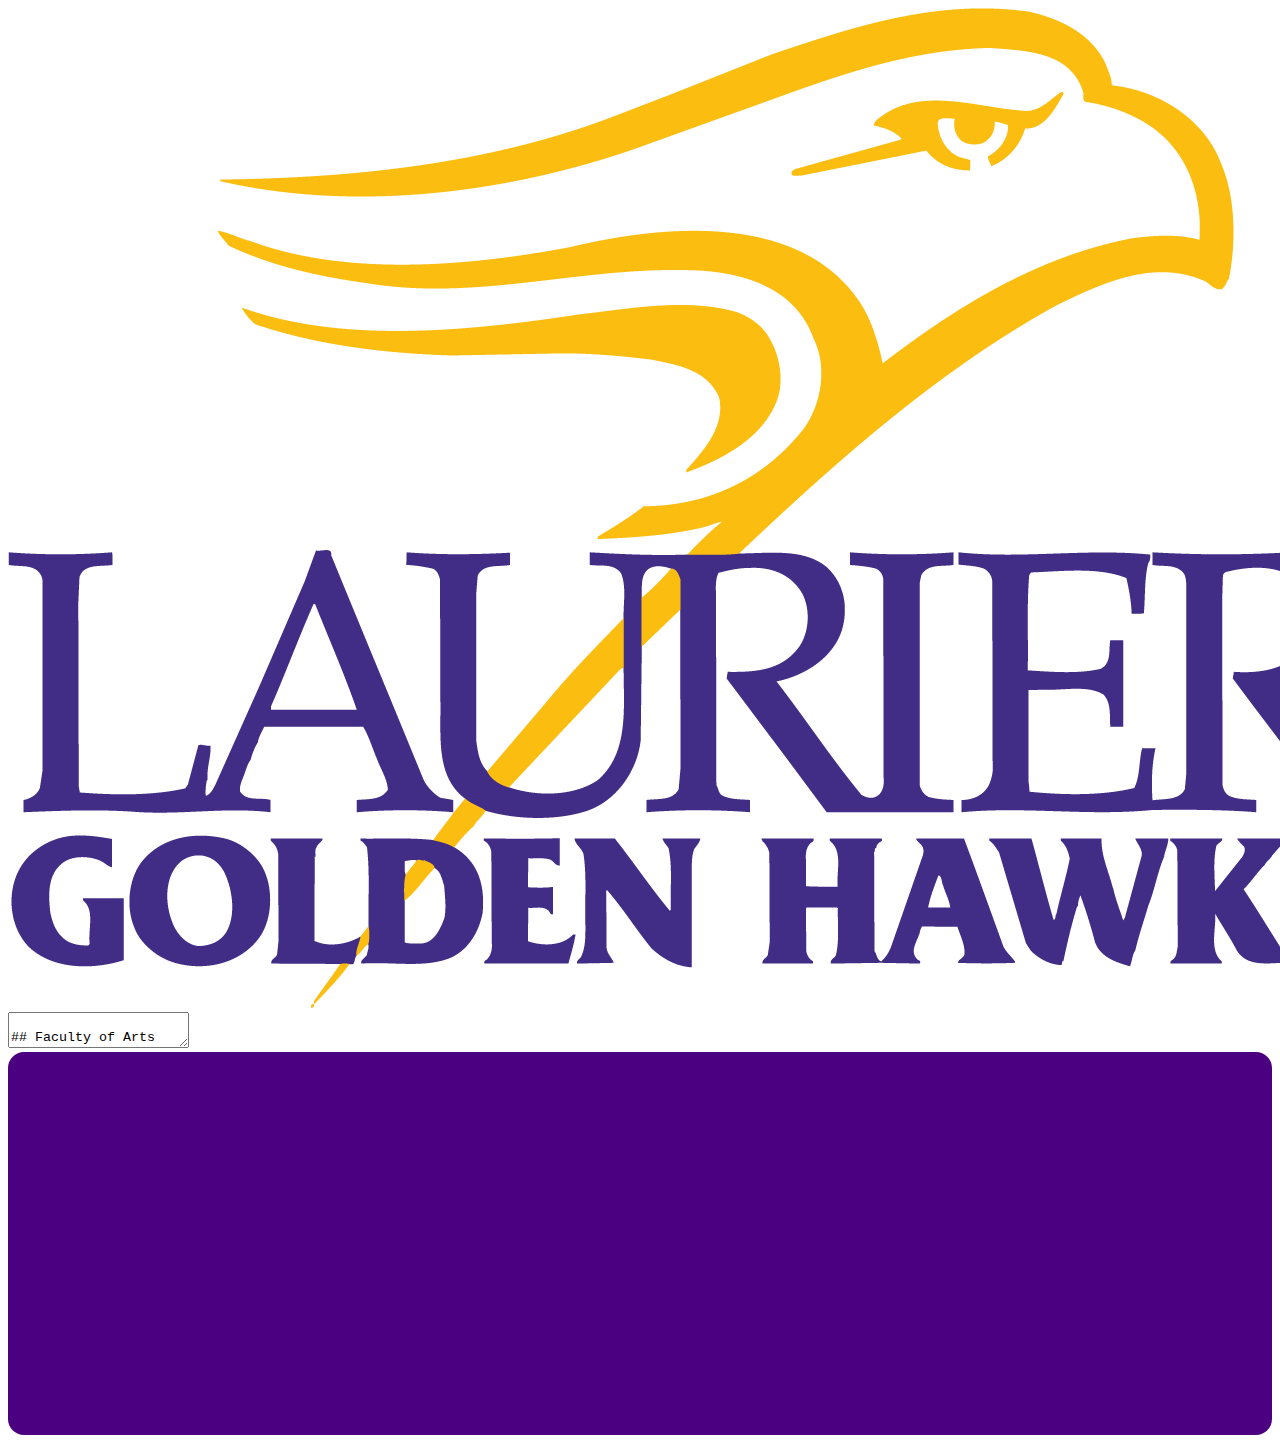
<file: q3/index.html>
<!doctype html>
<html>
<head>
	<meta charset="utf-8">
	<meta name="viewport" content="width=device-width, initial-scale=1.0, maximum-scale=1.0, user-scalable=no">
	<title>WLU - CP202</title>

	<link rel="stylesheet" href="http://wlu-cp202.appspot.com/reveal.js/css/reset.css">
	<link rel="stylesheet" href="http://wlu-cp202.appspot.com/reveal.js/css/reveal.css">
	<link rel="stylesheet" href="http://wlu-cp202.appspot.com/reveal.js/css/theme/black.css">
	<link rel="stylesheet" href="http://wlu-cp202.appspot.com/css/mystyle.css">
	<link rel="stylesheet" href="http://maxcdn.bootstrapcdn.com/font-awesome/4.3.0/css/font-awesome.min.css">
  <link rel="stylesheet" href="css/style.css">
</head>

<body>
	<div class="reveal">
		<div class="slides">
			<section>
        <img src="img/wlu.png" alt="Bachelor of Arts">
			</section>

			<section data-background="img/wlu.png" data-background-size="contain" data-background-repeat="none" data-background-opacity="0.8" data-markdown>
				<textarea data-template>
					## Faculty of Arts
					With more than 5,000 undergraduate and graduate students, the Faculty of Arts is the largest and most diverse faculty at Laurier.
					Our 11 departments and interdisciplinary programming span a number of fields in the social sciences and humanities. We are committed
					 to teaching and research excellence. Leaders in our fields of study, we bring expertise and learning into the classroom, honour the scholarship of
					 those who have come before us, and challenge students to combine critical thinking with a commitment to global understanding.
      	</textarea>
      </section>

			<section class="slideTextBackground">
<iframe width="560" height="315" src="https://www.youtube.com/embed/1p7NeHpuydI"
 frameborder="0" allow="accelerometer; autoplay; encrypted-media; gyroscope; picture-in-picture" allowfullscreen></iframe>
			</section>

		</div>
	</div>

	<script src="http://wlu-cp202.appspot.com/reveal.js/js/reveal.js"></script>
	<script>
		<!-- // More info about config & dependencies: -->
		// - https://github.com/hakimel/reveal.js#configuration
		// - https://github.com/hakimel/reveal.js#dependencies
		Reveal.initialize({
			width: 1024,
			height: 768,
			// Factor of the display size that should remain empty around the content
			margin: 0.1,
			// Bounds for smallest/largest possible scale to apply to content
			minScale: 0.2,
			maxScale: 1.5,
			/*
							width: "100%",
							height: "100%",
							margin: 0,
							minScale: 1,
							maxScale: 1, */
			// Display presentation control arrows
			controls: true,
			// Help the user learn the controls by providing hints, for example by
			// bouncing the down arrow when they first encounter a vertical slide
			controlsTutorial: true,
			// Determines where controls appear, "edges" or "bottom-right"
			controlsLayout: 'bottom-right',
			// Visibility rule for backwards navigation arrows; "faded", "hidden"
			// or "visible"
			controlsBackArrows: 'faded',
			// Display a presentation progress bar
			progress: true,
			// Display the page number of the current slide
			slideNumber: false,
			// Add the current slide number to the URL hash so that reloading the
			// page/copying the URL will return you to the same slide
			hash: true,
			// Push each slide change to the browser history. Implies `hash: true`
			history: false,
			// Enable keyboard shortcuts for navigation
			keyboard: true,
			// Enable the slide overview mode
			overview: true,
			// Vertical centering of slides
			center: true,
			// Enables touch navigation on devices with touch input
			touch: true,
			// Loop the presentation
			loop: false,
			// Change the presentation direction to be RTL
			rtl: false,
			// See https://github.com/hakimel/reveal.js/#navigation-mode
			navigationMode: 'default',
			// Randomizes the order of slides each time the presentation loads
			shuffle: false,
			// Turns fragments on and off globally
			fragments: true,
			// Flags whether to include the current fragment in the URL,
			// so that reloading brings you to the same fragment position
			fragmentInURL: false,
			// Flags if the presentation is running in an embedded mode,
			// i.e. contained within a limited portion of the screen
			embedded: false,
			// Flags if we should show a help overlay when the questionmark
			// key is pressed
			help: true,
			// Flags if speaker notes should be visible to all viewers
			showNotes: false,
			// Global override for autoplaying embedded media (video/audio/iframe)
			// - null: Media will only autoplay if data-autoplay is present
			// - true: All media will autoplay, regardless of individual setting
			// - false: No media will autoplay, regardless of individual setting
			autoPlayMedia: null,
			// Global override for preloading lazy-loaded iframes
			// - null: Iframes with data-src AND data-preload will be loaded when within
			//   the viewDistance, iframes with only data-src will be loaded when visible
			// - true: All iframes with data-src will be loaded when within the viewDistance
			// - false: All iframes with data-src will be loaded only when visible
			preloadIframes: null,
			// Number of milliseconds between automatically proceeding to the
			// next slide, disabled when set to 0, this value can be overwritten
			// by using a data-autoslide attribute on your slides
			autoSlide: 0,
			// Stop auto-sliding after user input
			autoSlideStoppable: true,
			// Use this method for navigation when auto-sliding
			autoSlideMethod: Reveal.navigateNext,
			// Specify the average time in seconds that you think you will spend
			// presenting each slide. This is used to show a pacing timer in the
			// speaker view
			defaultTiming: 120,
			// Enable slide navigation via mouse wheel
			mouseWheel: false,
			// Hide cursor if inactive
			hideInactiveCursor: true,
			// Time before the cursor is hidden (in ms)
			hideCursorTime: 5000,
			// Hides the address bar on mobile devices
			hideAddressBar: true,
			// Opens links in an iframe preview overlay
			// Add `data-preview-link` and `data-preview-link="false"` to customise each link
			// individually
			previewLinks: false,
			// Transition style
			transition: 'slide', // none/fade/slide/convex/concave/zoom
			// Transition speed
			transitionSpeed: 'slow', // default/fast/slow
			// Transition style for full page slide backgrounds
			backgroundTransition: 'fade', // none/fade/slide/convex/concave/zoom
			// Number of slides away from the current that are visible
			viewDistance: 3,
			// Parallax background image
			parallaxBackgroundImage: '', // 'https://s3.amazonaws.com/hakim-static/reveal-js/reveal-parallax-1.jpg',
			// Parallax background size
			parallaxBackgroundSize: '', // '2100px 900px',
			// Number of pixels to move the parallax background per slide
			// - Calculated automatically unless specified
			// - Set to 0 to disable movement along an axis
			parallaxBackgroundHorizontal: 400,
			parallaxBackgroundVertical: null,
			// The display mode that will be used to show slides
			display: 'block',
			dependencies: [{
					 src: 'http://wlu-cp202.appspot.com/reveal.js/plugin/markdown/marked.js' // uncomment for bonus
				},
				{
					 src: 'http://wlu-cp202.appspot.com/reveal.js/plugin/markdown/markdown.js' // uncomment for bonus
				},
				{
					src: 'http://wlu-cp202.appspot.com/reveal.js/plugin/notes/notes.js',
					async: true
				},
				{
					src: 'http://wlu-cp202.appspot.com/reveal.js/plugin/highlight/highlight.js',
					async: true
				}
			]
		});
	</script>
</body>

</html>
</file>
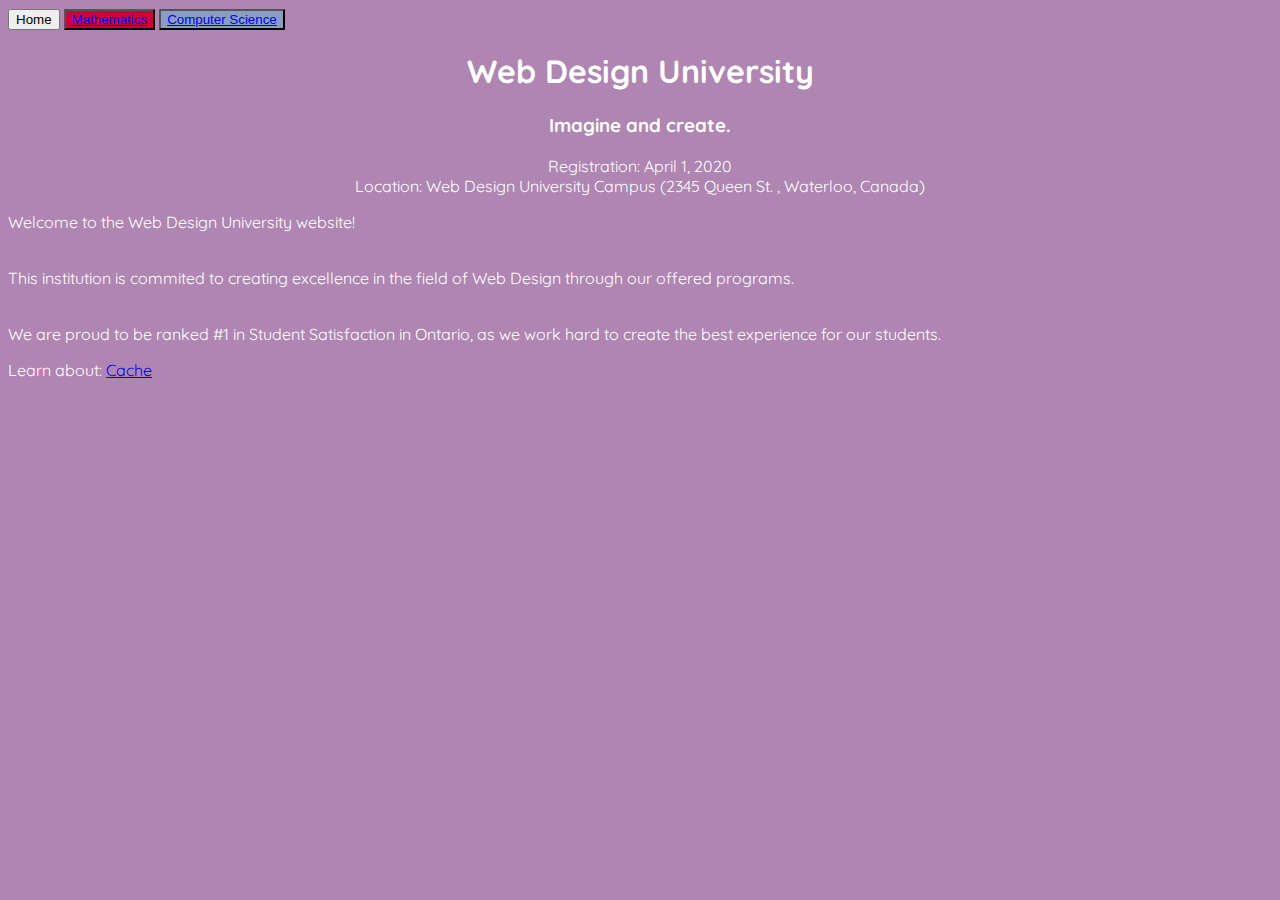
<file: q2/www/index.html>
<!DOCTYPE html>
<html lang="en" dir="ltr">
  <head>
    <meta charset="utf-8">
    <title>Home | Web Design University</title>
    <link rel="stylesheet"type="text/css" href="css/style.css">
    <link rel="icon" type="image/x-icon" href="favicon.ico">

    <script type="text/javascript" src="//downloads.mailchimp.com/js/signup-forms/popup/unique-methods/embed.js"
    data-dojo-config="usePlainJson: true, isDebug: false"></script><script
     type="text/javascript">window.dojoRequire(["mojo/signup-forms/Loader"],
      function(L) { L.start({"baseUrl":"mc.us20.list-manage.com","uuid":"d0d3e32c4928b197868ec2d8d","lid":"363a8b8ab6"
      ,"uniqueMethods":true}) })</script>

  </head>

  <body class="color-background-lightpurple color-font-white">
    <button type="button">Home</button>
    <button type="button" class="color-background-super-light"><a href="math/index.html">Mathematics</a></button>
    <button type="button" class="color-background-lightblue"><a href="comsci/index.html">Computer Science</a></button>

      <h1 class="center color-font-white">Web Design University</h1>
      <h3 class="center">Imagine and create.</h3>


    <div class="center">
      Registration: April 1, 2020
    </div>
    <div class="center">
Location: Web Design University Campus (2345 Queen St. , Waterloo, Canada)
    </div>


<p class="cp202-a1-sans-serif">Welcome to the Web Design University website!</p>
  <div class="left">
    <br>This institution is commited to creating excellence in the field of Web Design
    through our offered programs.
  </div>
  <br><p>We are proud to be ranked #1 in Student Satisfaction
  in Ontario, as we work hard to create the best experience for our students.
  <br>
  <p>Learn about: <a href="../cache.html">Cache</a></p>


</div>
  </body>


</html>
</file>
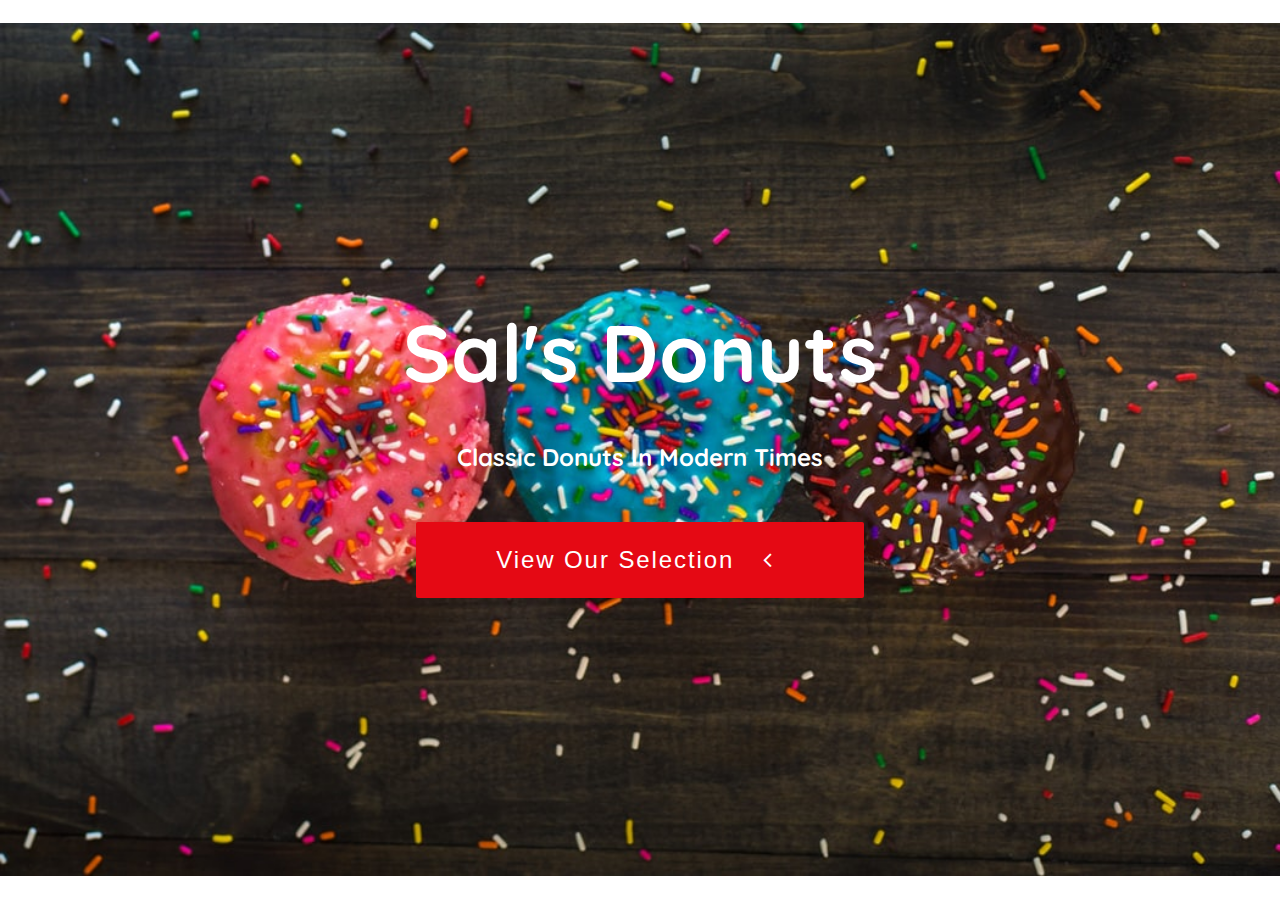
<file: q4/www/index.html>
<!DOCTYPE html>
<html lang="en" dir="ltr">

<head>
  <meta charset="utf-8">
  <title>Sal's Donuts</title>
  <link rel="stylesheet" href="css/style.css">
  <link rel="stylesheet" href="http://maxcdn.bootstrapcdn.com/font-awesome/4.3.0/css/font-awesome.min.css">
  <link rel="shortcut icon" href="favicon.ico">
  <meta name="viewport" content="width=device-width, initial-scale=1.0">
</head>

<body>
  <section class="hero">
    <div class="hero-inner">
      <h1>Sal's Donuts</h1>
      <h2>Classic Donuts In Modern Times</h2>
      <a href="products/index.html" class="cta">View Our Selection <i style="margin-left:10px" class=" fa fa-angle-left fa-fw"></i></a>

    </div>
  </section>

</body>

</html>
</file>
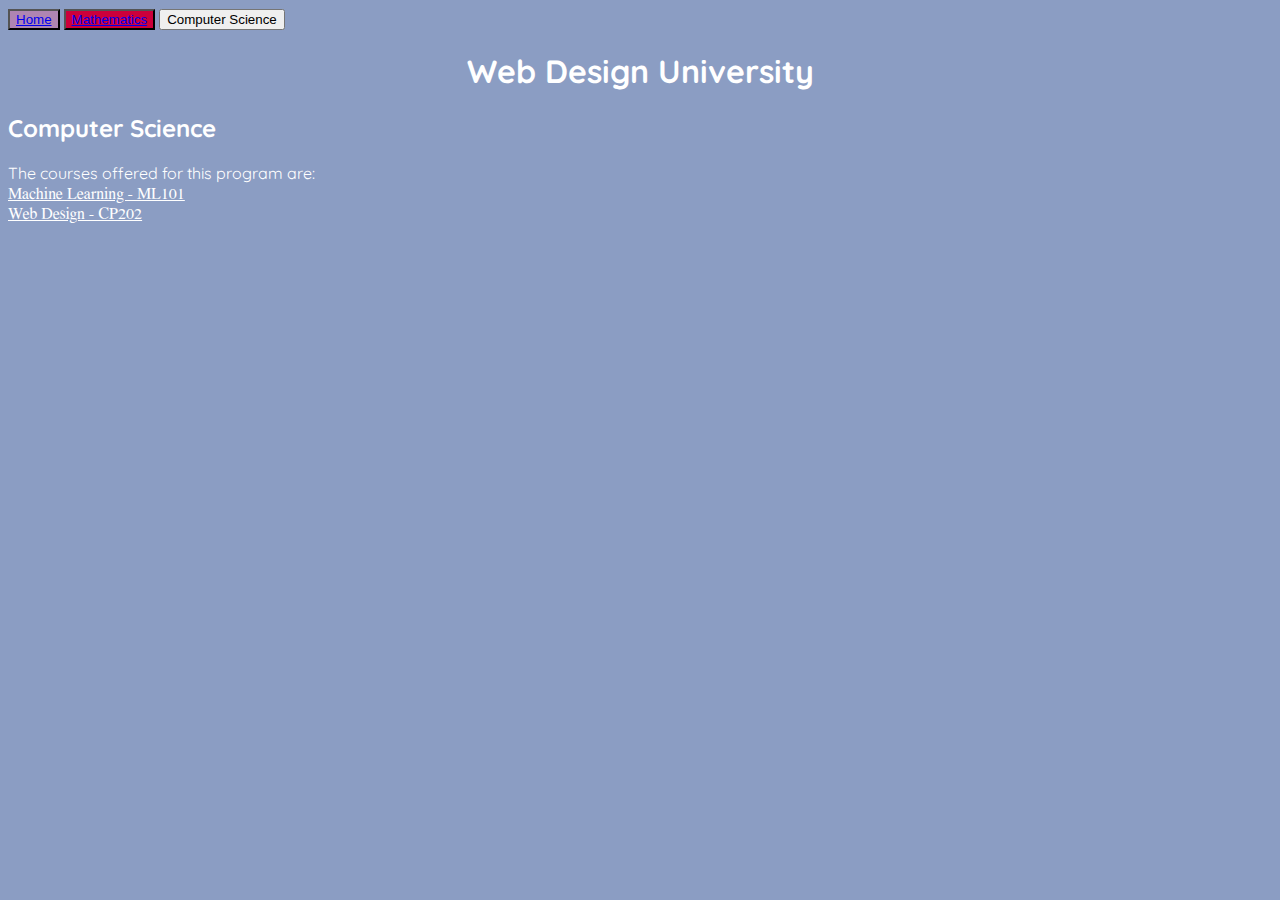
<file: q2/www/comsci/index.html>
<!DOCTYPE html>
<html lang="en" dir="ltr">
  <head>
    <meta charset="utf-8">
    <title>Computer Science | Web Design University</title>
    <link rel="stylesheet"type="text/css" href="../css/style.css">
    <link rel="icon" type="image/x-icon" href="../favicon.ico">
  </head>

  <body class="color-background-lightblue">

    <button type="button" class="color-background-lightpurple"><a href="../">Home</a></button>
    <button type="button" class="color-background-super-light"><a href="../math/index.html">Mathematics</a></button>
    <button type="button">Computer Science</button>

      <h1 class="center">Web Design University</h1>
      <h2 class="left">Computer Science</h2>

The courses offered for this program are:

<div class="left">
  <a href="machines/index.html" class="cp202-a1-serif">Machine Learning - ML101</a>
</div>

<div class="left">
  <a href="webdesign/index.html" class="cp202-a1-serif">Web Design - CP202</a>
</div>

  </body>
</html>
</file>
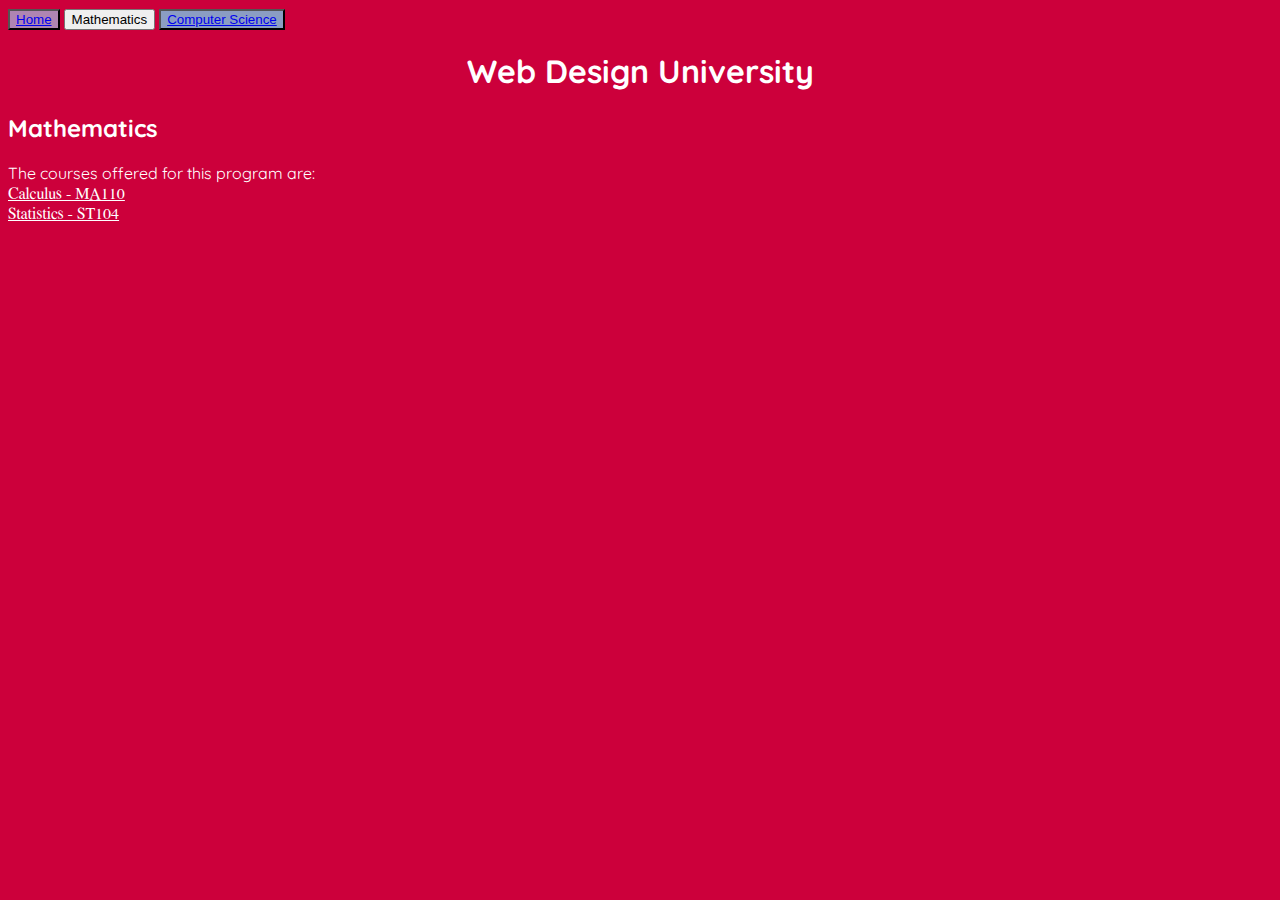
<file: q2/www/math/index.html>
<!DOCTYPE html>
<html lang="en" dir="ltr">
  <head>
    <meta charset="utf-8">
    <title>Mathematics | Web Design University</title>
    <link rel="stylesheet"type="text/css" href="../css/style.css">
    <link rel="icon" type="image/x-icon" href="../favicon.ico">

  </head>

  <body class="color-background-super-light ">

    <button type="button" class="color-background-lightpurple"><a href="../">Home</a></button>
    <button type="button">Mathematics</button>
    <button type="button" class="color-background-lightblue"><a href="../comsci/index.html">Computer Science </a></button>

      <h1 class="center">Web Design University</h1>
      <h2 class="left">Mathematics</h2>


The courses offered for this program are:

<div class="left">
  <a href="calculus/index.html" class="cp202-a1-serif">Calculus - MA110</a>
</div>

<div class="left">
  <a href="stats/index.html" class="cp202-a1-serif">Statistics - ST104</a>
</div>

  </body>
</html>
</file>
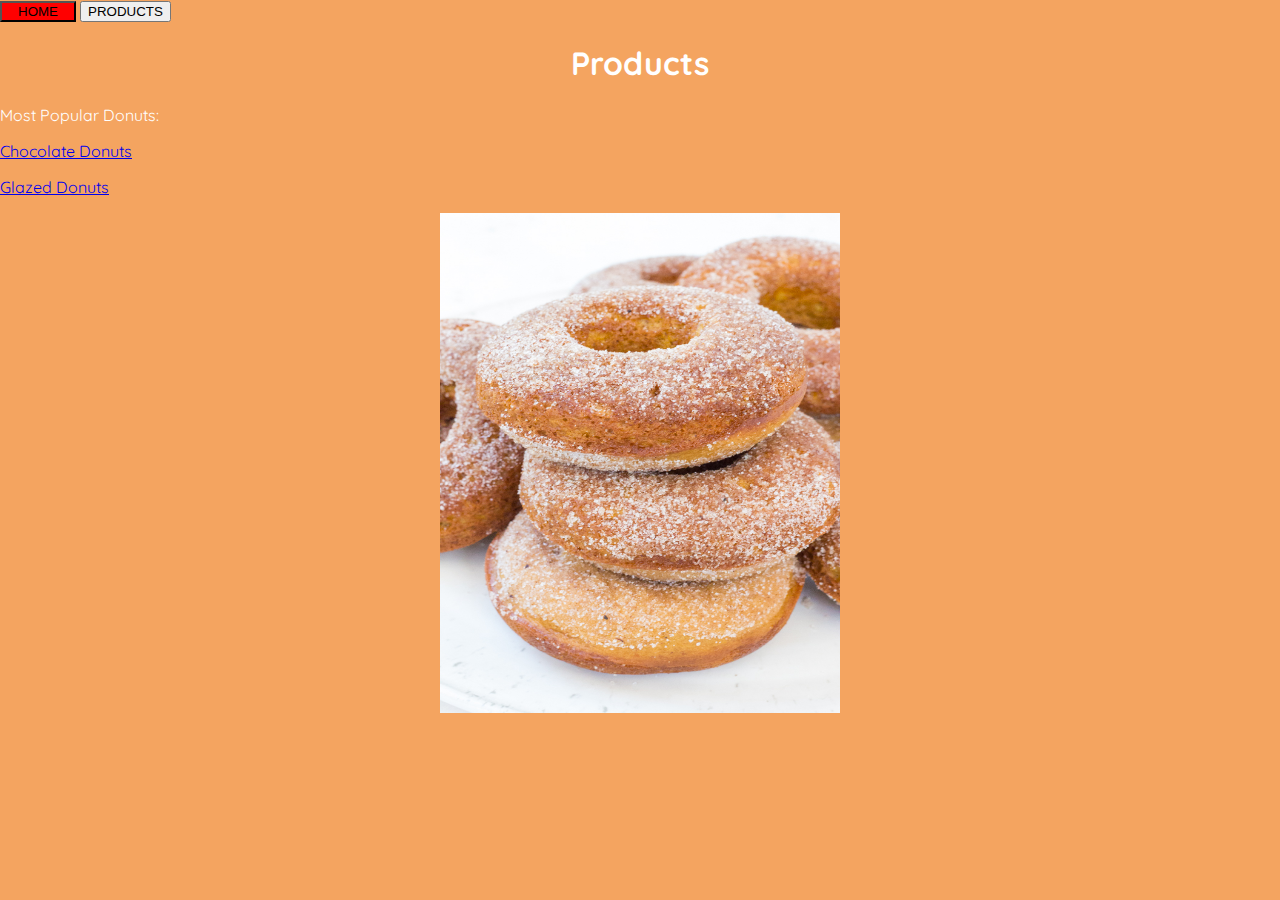
<file: q4/www/products/index.html>
<!DOCTYPE html>
<html lang="en" dir="ltr">
  <head>
    <meta charset="utf-8">
    <title>Products | Sal's Donuts</title>
    <link rel="shortcut icon" href="../favicon.ico">
    <meta name="viewport" content="width=device-width, initial-scale=1.0">
    <link rel="stylesheet" href="../css/style.css">
  </head>

  <body class="background-color-brown">
      <input type="button" value="HOME" class="buttonred" onclick="window.location.href='../';">
      <input type="button" value="PRODUCTS">
    <h1 class="center">Products</h1>


<p>Most Popular Donuts:</p>
<p><a href="chocolate/index.html">Chocolate Donuts</a></p>
<p><a href="glazed/index.html">Glazed Donuts</a></p>
<img src="../img/product.jpeg" alt="Donut Products" style="width:400px;height:500px;" class="imagecenter">




  </body>
</html>
</file>
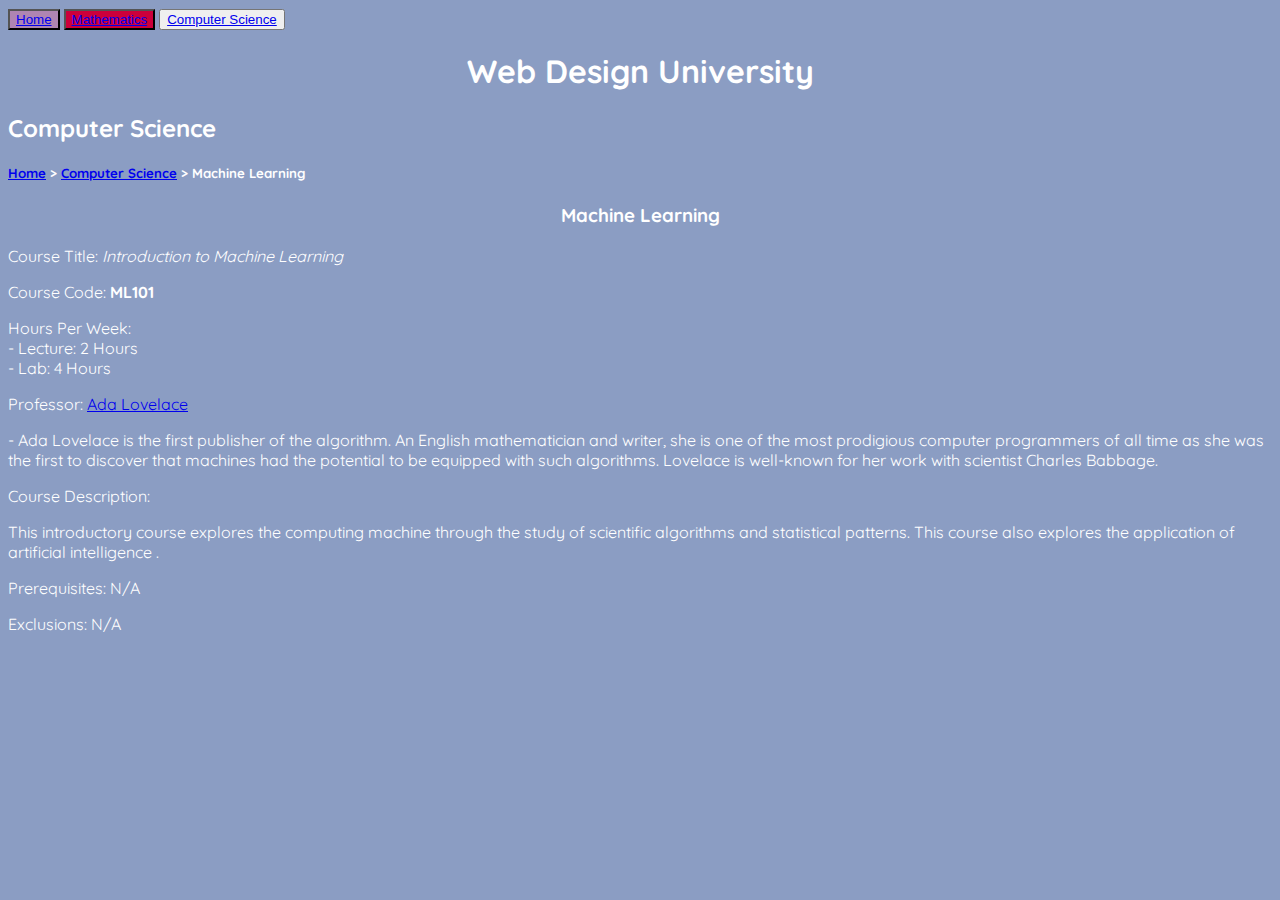
<file: q2/www/comsci/machines/index.html>
<!DOCTYPE html>
<html lang="en" dir="ltr">
  <head>
    <meta charset="utf-8">
    <title>Machine Learning | Web Design University</title>
    <link rel="stylesheet"type="text/css" href="../../css/style.css">
    <link rel="icon" type="image/x-icon" href="../../favicon.ico">
  </head>

<body class="color-background-lightblue">

  <button type="button" class="color-background-lightpurple"><a href="../../">Home</a></button>
  <button type="button" class="color-background-super-light"><a href="../../math/index.html">Mathematics</a></button>
  <button type="button"><a href="../">Computer Science</a></button>

  <h1 class="center">Web Design University</h1>
  <h2 class="left">Computer Science</h2>
  <h5 class="left"><a href="../../">Home</a> > <a href="../">Computer Science</a> > Machine Learning</h5>
  <h3 class="center">Machine Learning</h3>

    <p>Course Title: <i>Introduction to Machine Learning</i></p>
    <p>Course Code: <b>ML101</b></p>

    <div class="left">
    Hours Per Week:
    </div>
    <div class="left">
        - Lecture: 2 Hours
    </div>
    <div class="left">
        - Lab: 4 Hours
    </div>

    <p>Professor: <a href="https://en.wikipedia.org/wiki/Ada_Lovelace">Ada Lovelace</a></p>
    <p> - Ada Lovelace is the first publisher of the algorithm. An English mathematician and writer,
       she is one of the most prodigious computer programmers of all time as she was the first to discover
        that machines had the potential to be equipped with such algorithms. Lovelace is well-known for her work with
      scientist Charles Babbage. </p>
    </div>
    <p>Course Description:</p>
    <p>
      This introductory course explores the computing machine through the study
       of scientific algorithms and statistical patterns. This course also explores
       the application of artificial intelligence .
    </p>
    <p>Prerequisites: N/A</p>
    <p>Exclusions: N/A</p>
</body>

</html>
</file>
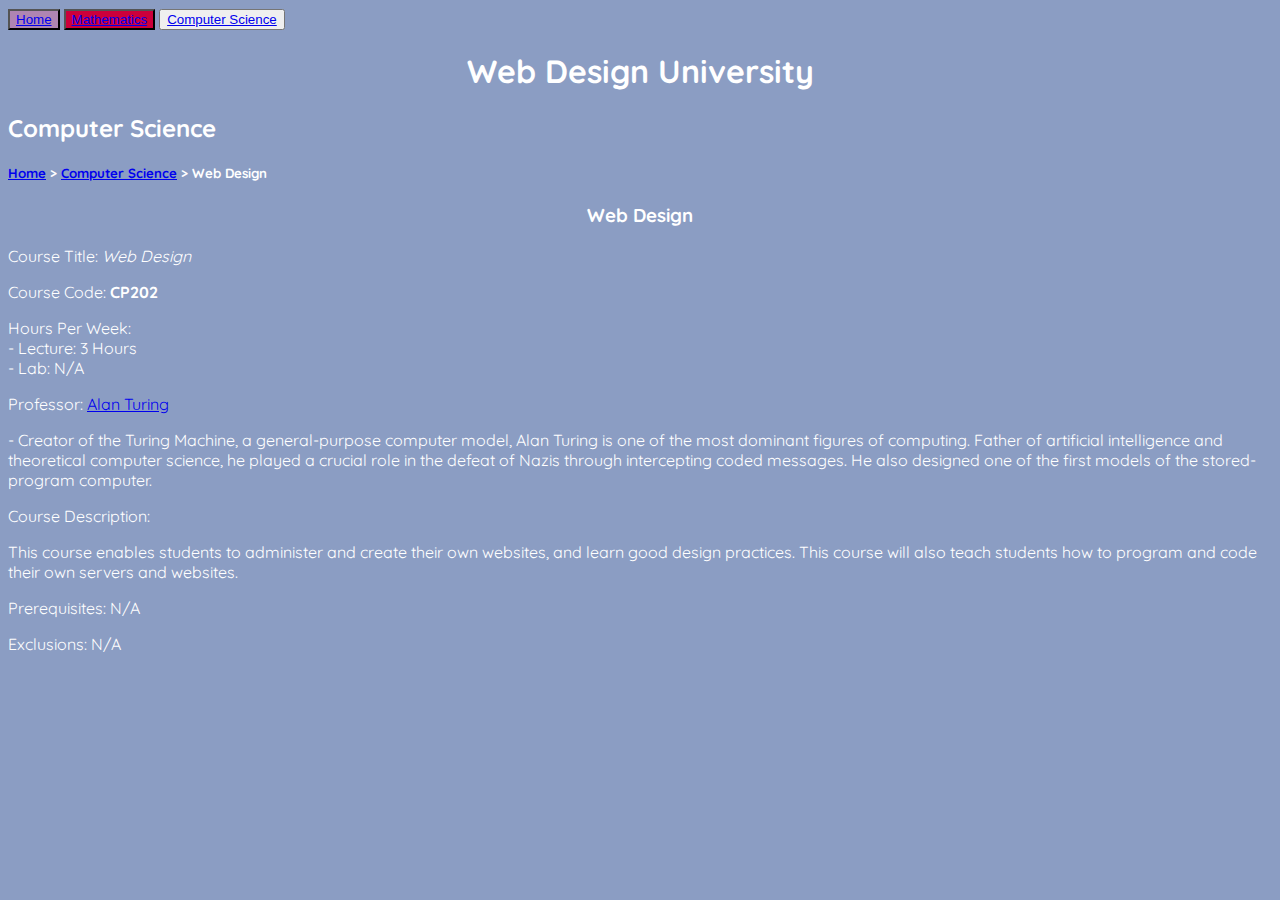
<file: q2/www/comsci/webdesign/index.html>
<!DOCTYPE html>
<html lang="en" dir="ltr">
  <head>
    <meta charset="utf-8">
    <title>Web Design | Web Design University</title>
    <link rel="stylesheet"type="text/css" href="../../css/style.css">
    <link rel="icon" type="image/x-icon" href="../../favicon.ico">
  </head>

  <body class="color-background-lightblue">

    <button type="button" class="color-background-lightpurple"><a href="../../">Home</a></button>
    <button type="button" class="color-background-super-light"><a href="../../math/index.html">Mathematics</a></button>
    <button type="button"><a href="../">Computer Science</a></button>

    <h1 class="center">Web Design University</h1>
    <h2 class="left">Computer Science</h2>
    <h5 class="left"><a href="../../">Home</a> > <a href="../">Computer Science</a> > Web Design</h5>
    <h3 class="center">Web Design</h3>

    <p>Course Title: <i>Web Design</i></p>
    <p>Course Code: <b>CP202</b></p>

    <div class="left">
    Hours Per Week:
    </div>
    <div class="left">
        - Lecture: 3 Hours
    </div>
    <div class="left">
        - Lab: N/A
    </div>

    <p>Professor: <a href="https://en.wikipedia.org/wiki/Alan_Turing">Alan Turing</a></p>
    <p> - Creator of the Turing Machine, a general-purpose computer model, Alan Turing
       is one of the most dominant figures of computing. Father of artificial intelligence and
        theoretical computer science, he played a crucial role in the defeat of Nazis through
         intercepting coded messages. He also designed one of the first models of the stored-program computer.  </p>
    </div>
    <p>Course Description:</p>
    <p>
      This course enables students to administer and create their own websites, and learn good design practices.
      This course will also teach students how to program and code their own servers and websites.
    </p>
    <p>Prerequisites: N/A</p>
    <p>Exclusions: N/A</p>

  </body>
</html>
</file>
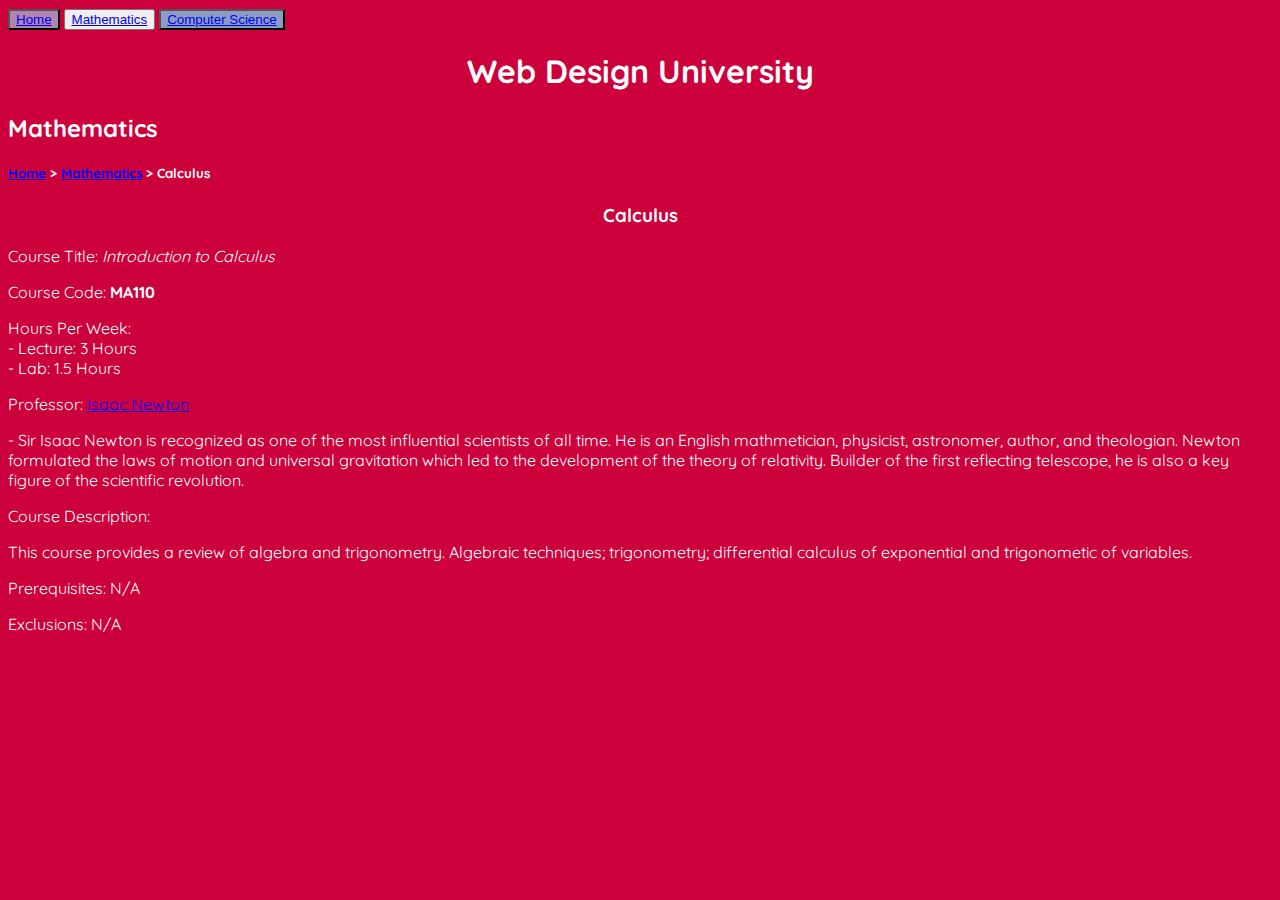
<file: q2/www/math/calculus/index.html>
<!DOCTYPE html>
<html lang="en" dir="ltr">
  <head>
    <meta charset="utf-8">
    <title>Calculus | Web Design University</title>
    <link rel="stylesheet"type="text/css" href="../../css/style.css">
    <link rel="icon" type="image/x-icon" href="../../favicon.ico">
  </head>

  <body class="color-background-super-light ">

    <button type="button" class="color-background-lightpurple"><a href="../../">Home</a></button>
    <button type="button"><a href="../">Mathematics</a></button>
    <button type="button" class="color-background-lightblue"><a href="../../comsci">Computer Science</a></button>

    <h1 class="center">Web Design University</h1>
    <h2 class="left">Mathematics</h2>
    <h5 class="left"><a href="../../">Home</a> > <a href="../">Mathematics</a> > Calculus</h5>
    <h3 class="center">Calculus</h3>

    <p>Course Title: <i>Introduction to Calculus</i></p>
    <p>Course Code: <b>MA110</b></p>

    <div class="left">
    Hours Per Week:
    </div>
    <div class="left">
        - Lecture: 3 Hours
    </div>
    <div class="left">
        - Lab: 1.5 Hours
    </div>
    <p>Professor: <a href="https://en.wikipedia.org/wiki/Isaac_Newton">Isaac Newton</a></p>
    <div class="left">
      <p> - Sir Isaac Newton is recognized as one of the most influential scientists of all time.
         He is an English mathmetician, physicist, astronomer, author, and theologian.
          Newton formulated the laws of motion and universal gravitation which led to the development of
        the theory of relativity. Builder of the first reflecting telescope, he is also a key figure
        of the scientific revolution.</p>
    </div>
    <p>Course Description:</p>
    <p>
      This course provides a review of algebra and trigonometry.
      Algebraic techniques; trigonometry; differential calculus of
      exponential and trigonometic of variables.
    </p>
    <p>Prerequisites: N/A</p>
    <p>Exclusions: N/A</p>

  </body>
</html>
</file>
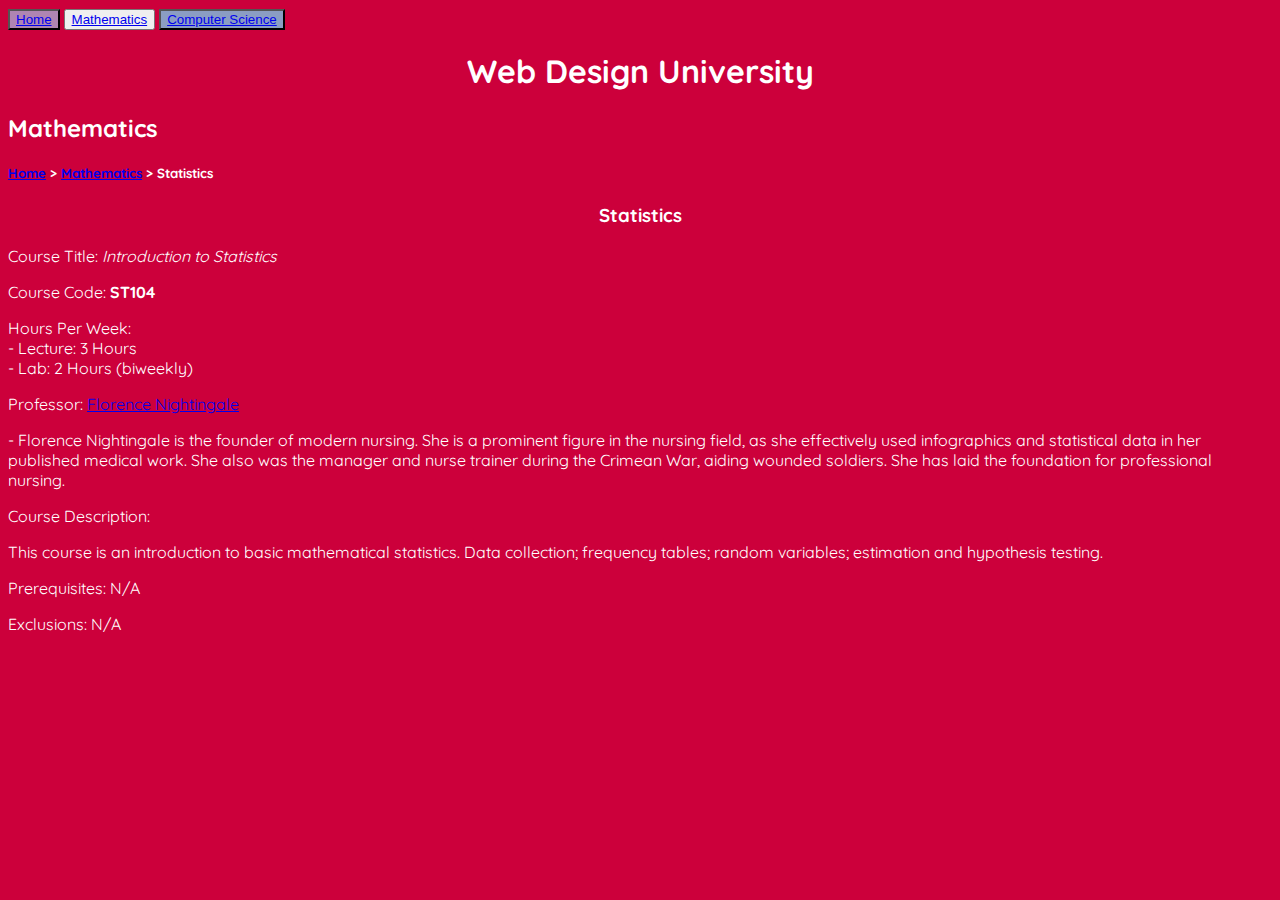
<file: q2/www/math/stats/index.html>
<!DOCTYPE html>
<html lang="en" dir="ltr">
  <head>
    <meta charset="utf-8">
    <title>Statistics | Web Design University</title>
    <link rel="stylesheet"type="text/css" href="../../css/style.css">
    <link rel="icon" type="image/x-icon" href="../../favicon.ico">
  </head>

<body class="color-background-super-light ">

  <button type="button" class="color-background-lightpurple"><a href="../../">Home</a></button>
  <button type="button"><a href="../">Mathematics</a></button>
  <button type="button" class="color-background-lightblue"><a href="../../comsci">Computer Science</a></button>

    <h1 class="center">Web Design University</h1>
    <h2 class="left">Mathematics</h2>
    <h5 class="left"><a href="../../">Home</a> > <a href="../">Mathematics</a> > Statistics</h5>
    <h3 class="center">Statistics</h3>

<p>Course Title: <i>Introduction to Statistics</i></p>
<p>Course Code: <b>ST104</b></p>

<div class="left">
Hours Per Week:
</div>
<div class="left">
    - Lecture: 3 Hours
</div>
<div class="left">
    - Lab: 2 Hours (biweekly)
</div>

<p>Professor: <a href="https://en.wikipedia.org/wiki/Florence_Nightingale">Florence Nightingale</a></p>
<p> - Florence Nightingale is the founder of modern nursing. She is a prominent figure
  in the nursing field, as she effectively used infographics and statistical data in her
   published medical work. She also was the manager and nurse trainer during the Crimean War,
    aiding wounded soldiers. She has laid the foundation for professional nursing. </p>
</div>
<p>Course Description:</p>
<p>
  This course is an introduction to basic mathematical statistics.
  Data collection; frequency tables; random variables;
  estimation and hypothesis testing.
</p>
<p>Prerequisites: N/A</p>
<p>Exclusions: N/A</p>


  </body>
</html>
</file>
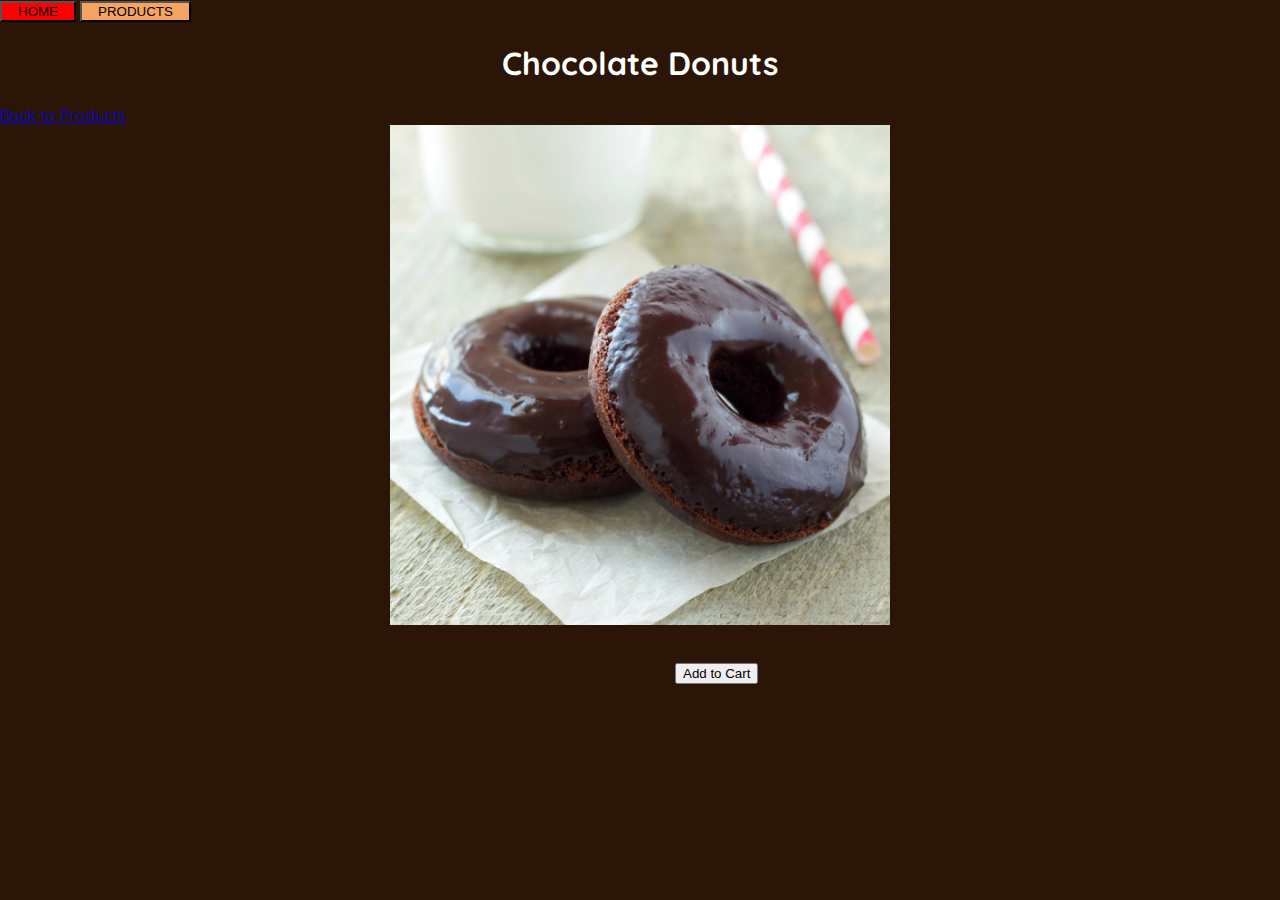
<file: q4/www/products/chocolate/index.html>
<!DOCTYPE html>
<html lang="en" dir="ltr">
  <head>
    <meta charset="utf-8">
    <meta name="viewport" content="width=device-width, initial-scale=1, shrink-to-fit=no">
    <title>Chocolate Donuts | Sal's Donuts</title>
    <link rel="stylesheet" href="../../css/style.css">
    <link rel="shortcut icon" href="../../favicon.ico">
  </head>

  <body class="background-color-chocolate">
    <input type="button" value="HOME" class="buttonred" onclick="window.location.href='../../';">
    <input type="button" value="PRODUCTS" class="buttonbrown" onclick="window.location.href='../';">
    <h1 class="center">Chocolate Donuts</h1>
    <a href="../index.html" class="center">Back to Products</a>
    <img src="../../img/chocolate.jpeg" alt="Chocolate Donuts" style="width:500px;height:500px;" class="imagecenter">
    <button type="button" class="buttoncenter" name="button">Add to Cart</button>
  </body>
</html>
</file>
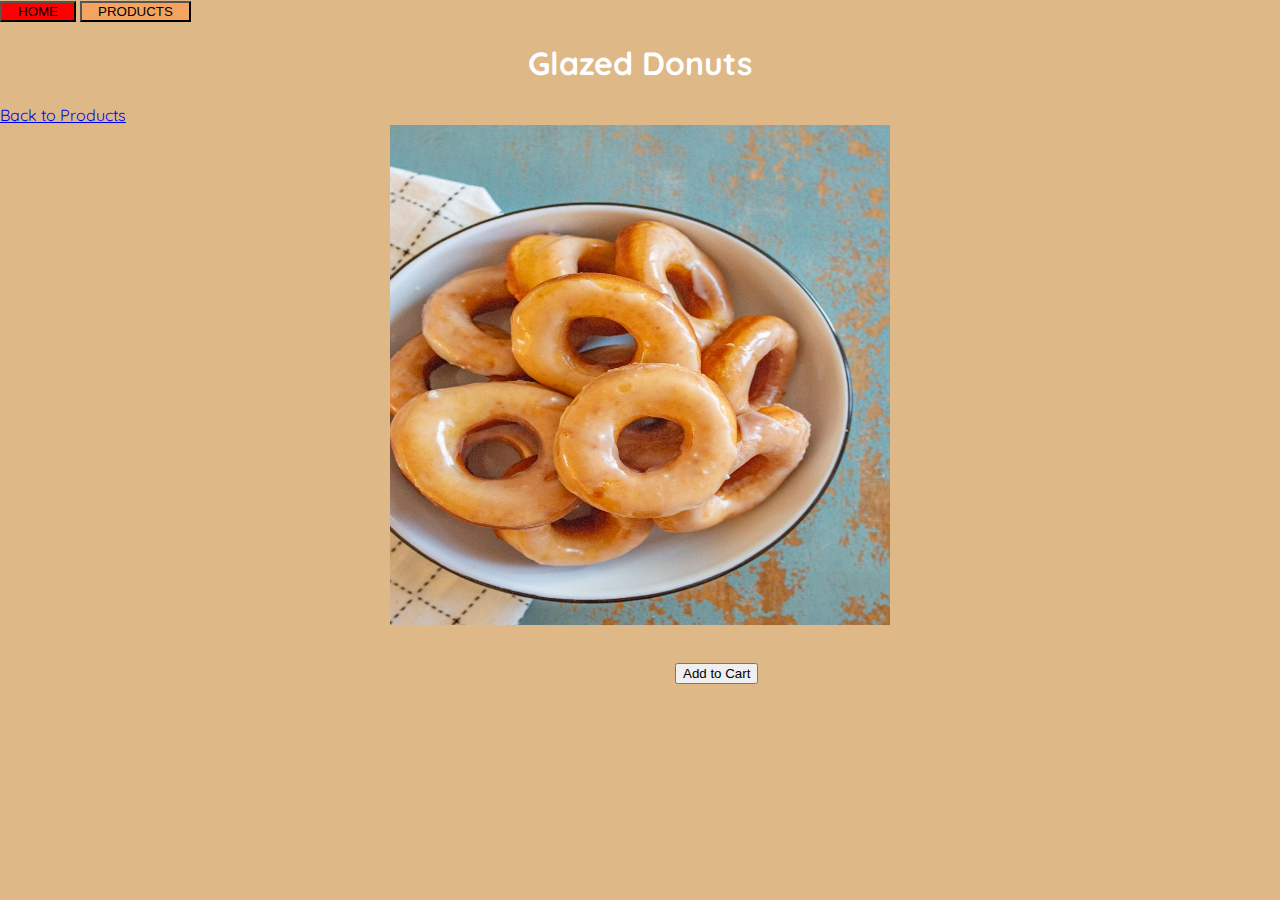
<file: q4/www/products/glazed/index.html>
<!DOCTYPE html>
<html lang="en" dir="ltr">
  <head>
    <meta charset="utf-8">
    <meta name="viewport" content="width=device-width, initial-scale=1.0">
    <title>Glazed Donuts | Sal's Donuts</title>
    <link rel="stylesheet" href="../../css/style.css">
    <link rel="shortcut icon" href="../../favicon.ico">
  </head>
  <body class="background-color-glazed">
    <input type="button" value="HOME" class="buttonred" onclick="window.location.href='../../';">
    <input type="button" value="PRODUCTS" class="buttonbrown" onclick="window.location.href='../';">
    <h1 class="center">Glazed Donuts</h1>
    <a href="../index.html" class="center">Back to Products</a>
    <img src="../../img/glazed.jpeg" alt="Glazed Donuts" style="width:500px;height:500px;" class="imagecenter">
    <button type="button" class="buttoncenter" name="button">Add to Cart</button>

  </body>
</html>
</file>
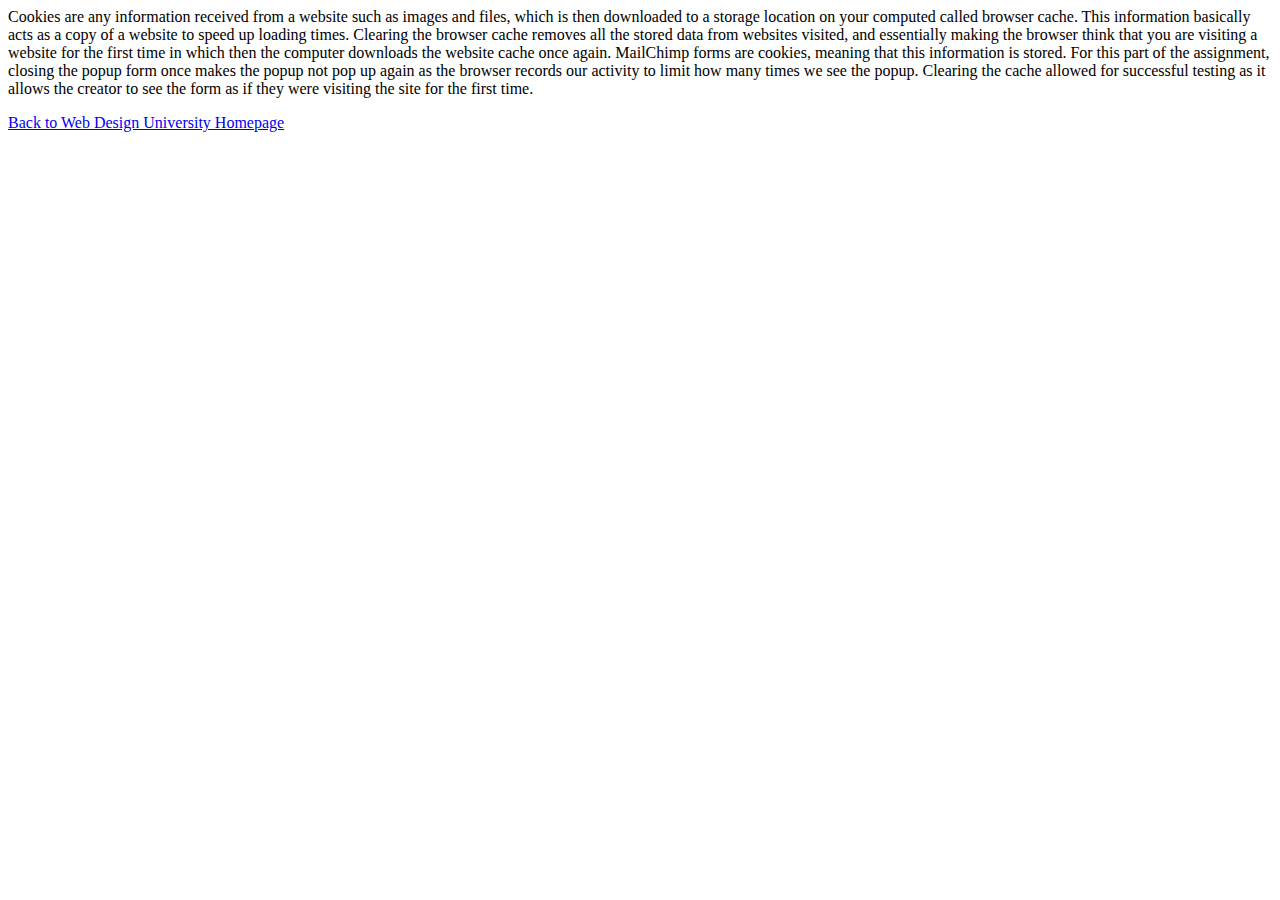
<file: q2/cache.html>
<!DOCTYPE html>
<html lang="en" dir="ltr">
  <head>
    <meta charset="utf-8">
    <title></title>
  </head>
  <body>
    Cookies are any information received from a website such as images and files,
     which is then downloaded to a storage location on your computed called browser cache.
      This information basically acts as a copy of a website to speed up loading times.
      Clearing the browser cache removes all the stored data from websites visited,
      and essentially making the browser think that you are visiting a website for the first
       time in which then the computer downloads the website cache once again.
        MailChimp forms are cookies, meaning that this information is stored. For this part of
         the assignment, closing the popup form once makes the popup not pop up again as the
          browser records our activity to limit how many times we see the popup. Clearing the
           cache allowed for successful testing as it allows the creator to see the form as if they
            were visiting the site for the first time.
            <p><a href="../q2/www">Back to Web Design University Homepage</a></p>
  </body>
</html>
</file>
<file: q3/css/style.css>
.smallText {
  font-size: 18px;
}

.mediumText {
  font-size: 26px;
}

.smallerText {
  font-size: 12px;
}

.redButtonSmall {
  background: #e50914;
  opacity:1.0;
  padding:8px;
  padding-left: 20px;
  padding-right: 20px;
  border-radius:4px;
}

.redButton {
  background: #e50914;
  opacity:1.0;
  padding:16px;
  padding-left: 20px;
  padding-right: 20px;
  border-radius:2px;
}

.buttonText {
  font-size: 1rem;
  min-height: 44px;
  font-weight: normal;
  font-family: "Helvetica Neue", Helvetica, Arial, sans-serif;
  letter-spacing: 0.08em
}

.heroText {
  font-size: 50px;
  font-family: "Helvetica Neue", Helvetica, Arial, sans-serif;
  font-weight: normal;
  color:white;
  font-weight: 700;
  background-color: white;
  -moz-osx-font-smoothing: grayscale;
}

.imageBackground {
  background: white;
  padding:32px;
  border-radius:16px;
}

.slideTextBackground {
  background: #4B0082;
  opacity:1.0;
  padding:32px;
  border-radius:16px;
}

.greenSubHeadingColor {
  background: #ececa3;
  opacity: 0.3;
}

.pinkHeadingColor {
  background: #FF0099;
}

.greenHeadingColor {
  background:#4CAF50;
  opacity: 0.8;
}


.slideTextBackgroundW2Orange {
  background: #f77532;
  opacity:0.8;
  padding:32px;
  border-radius:16px;
}

.slideTextBackgroundSepia {
  background: #704214;
  opacity:1.0;
  padding:32px;
  border-radius:16px;
}


.slideTextBackgroundW2White {
  background: white;
  opacity:0.8;
  padding:32px;
  border-radius:16px;
}

.slideTextBackgroundW2LightBlue {
  background: #ffd7b5;
  opacity:0.8;
  padding:32px;
  border-radius:16px;
}

.pinkBackground {
  background: #f2e6e6;
}

.blueHeadingColor {
  background: #1261A0;
}

.sepiaHeadingColor {
  background: #704214;
}

.blueSubHeadingColor {
  background: #58CCED;
}

.myMD {
  font-family: -apple-system,BlinkMacSystemFont,Segoe UI,Helvetica,Arial,sans-serif,Apple Color Emoji,Segoe UI Emoji,Segoe UI Symbol;
  border-bottom-color: rgb(234, 236, 239);
  border-bottom-style: solid;
}

.container {
  display: flex;
}
.col {
  flex: 1;
}

.background-color-transparent {
  mix-blend-mode: multiply;
}

.cp202-a2-ubuntu {
    font-family: Ubuntu, "sans-serif";
    font-size: 16px;
    font-weight: normal;
    color: yellow;
}

.transparent {
  background-color: transparent
}

<section data-background-opacity="transparent">
</file>
<file: q2/www/css/style.css>
@import url(https://fonts.googleapis.com/css?family=Quicksand:400,700,400italic,700italic);
@import url(https://fonts.googleapis.com/css?family=Open+Sans:400italic,700italic,400,700);
@import url(https://fonts.googleapis.com/css?family=Ubuntu:300,700,300italic,700italic);

.center{text-align: center;}
.left{text-align: left;}
.right{text-align: right;}
.justified{text-align: justify;}

.color-background-lightblue {
  background: #8b9dc3
}

.color-background-gray {
  background: #dfe3ee
}

.color-font-whitebutton {
  color: ##ffffff
}

.color-background-lightpurple {
  background: #af85b2
}

.color-backgroun-dark {
  background: #00003b;
}

.color-background-lighter {
  background: #33003b;
}

.color-background-super-light {
  background: #cc003b;
}

.color-font-white {
  color: white;
}

.color-font-super-light {
  color: #cc003b
}


/* This changes everything inside the body tag. */

body {
font-family: Quicksand, sans-serif;
font-size: 16px;
font-weight: normal;
color: white;
}


/* This is for Serif fonts. */
.cp202-a1-serif {
    font-family: "Palatino Linotype", "Book Antiqua", Palatino, FreeSerif, serif;
    font-size: 16px;
    font-weight: normal;
    color: white;
}

/* This is for Sans serif fonts. */
.cp202-a1-sans-serif {
    font-family: Quicksand, sans-serif;
    font-size: 16px;
    font-weight: normal;
    color: white;
}

/* This is for Sans serif fonts. */
.cp202-a1-ubuntu {
    font-family: Ubuntu, "sans-serif";
    font-size: 16px;
    font-weight: normal;
    color: black;
}

/* This is test: never use Comic Sans. */
/* Never is a long time, but you have to have a really, really good reason to use Comic Sans. */
.cp202-a1-comic-sans {
    font-family: "Comic Sans MS", "Comic Sans", cursive;
    font-size: 16px;
    font-weight: normal;
    color: black;
}
</file>
<file: q4/www/css/style.css>
@import url(https://fonts.googleapis.com/css?family=Quicksand:400,700,400italic,700italic);
@import url(https://fonts.googleapis.com/css?family=Open+Sans:400italic,700italic,400,700);
@import url(https://fonts.googleapis.com/css?family=Ubuntu:300,700,300italic,700italic);

body {
  font-family: Quicksand, sans-serif;
  font-size: 16px;
  font-weight: normal;
  margin: 0;
}

main {
  margin: 50px;
}



.hero {
    /* Sizing */
    width: 100vw;
    height: 100vh;

    /* Flexbox stuff */
    display: flex;
    justify-content: center;
    align-items: center;

    /* Text styles */
    text-align: center;
    color: white;

    /* Background styles */
    background-image: url('../img/donuts_homepage.jpeg');
    background-size: 100%;
    background-position: center center;
    background-repeat: no-repeat;
    background-attachment: fixed;
}

.hero a:hover {
  color: white;
  opacity: 0.8;
  text-shadow: none;
  border: none;
}

.hero h1 {
    /* Text styles */
    font-size: 5em;

    /* Margins */
    margin-top: 0;
    margin-bottom: 0.5em;
}

.hero .cta {
    /* Positioning and sizing */
    display: block;
    width: 400px;
    opacity: 1.0;

    /* Padding and margins */
    padding: 1em;
    margin-top: 50px;
    margin-left: auto;
    margin-right: auto;

    /* Text styles */
    color: white;
    text-decoration: none;
    font-size: 1.5em;
    letter-spacing: 0.08em;
    font-family: "Helvetica Neue", Helvetica, Arial, sans-serif;

    /* Border styles */
    border-radius: 2px;

    /* Background styles */
    background-color: #e50914;
}


.center {
  text-align: center;
}

.left {
  text-align: left;
}

.background-color-brown{
  background: #F4A460
}

h1 {
  color: white
}

p {
  color: white
}

.background-color-glazed{
  background: #DEB887
}

.red{
  background: red;
}

.background-color-chocolate{
  background: #2a1506
}


.imagecenter{
  text-align:center;
  display: block;
  margin-left: auto;
  margin-right: auto;
  width: 50%;
}

.buttoncenter{
  margin-left: 675px;
  margin-top: 3%;
}

a.btn {
  -webkit-appearance: button;
  -moz-appearance: button;
  appearance: button;
}

.button {
  padding-left: 16px;
  padding-right: 16px;
}

.buttonred {
  background: red;
  padding-left: 16px;
  padding-right: 16px;
}

.buttonbrown {
  background: #F4A460;
  padding-left: 16px;
  padding-right: 16px;
}
</file>
